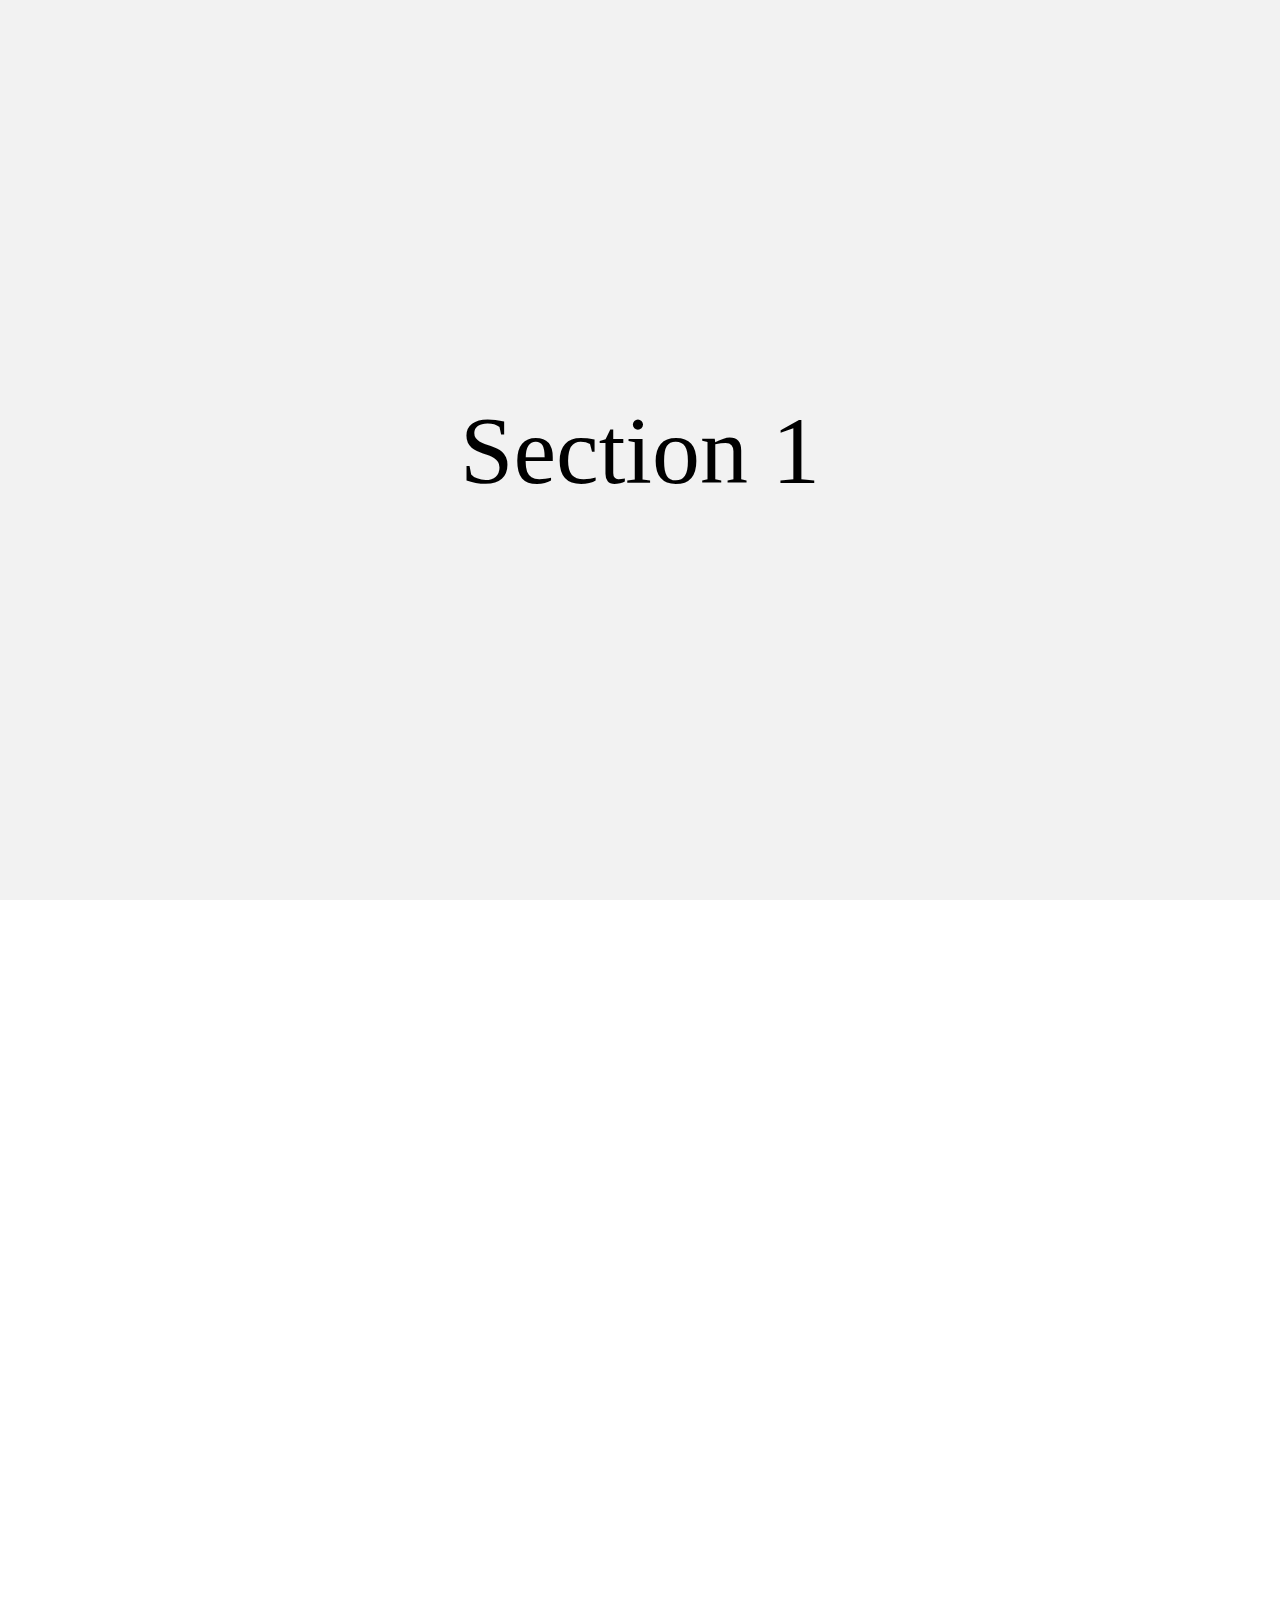
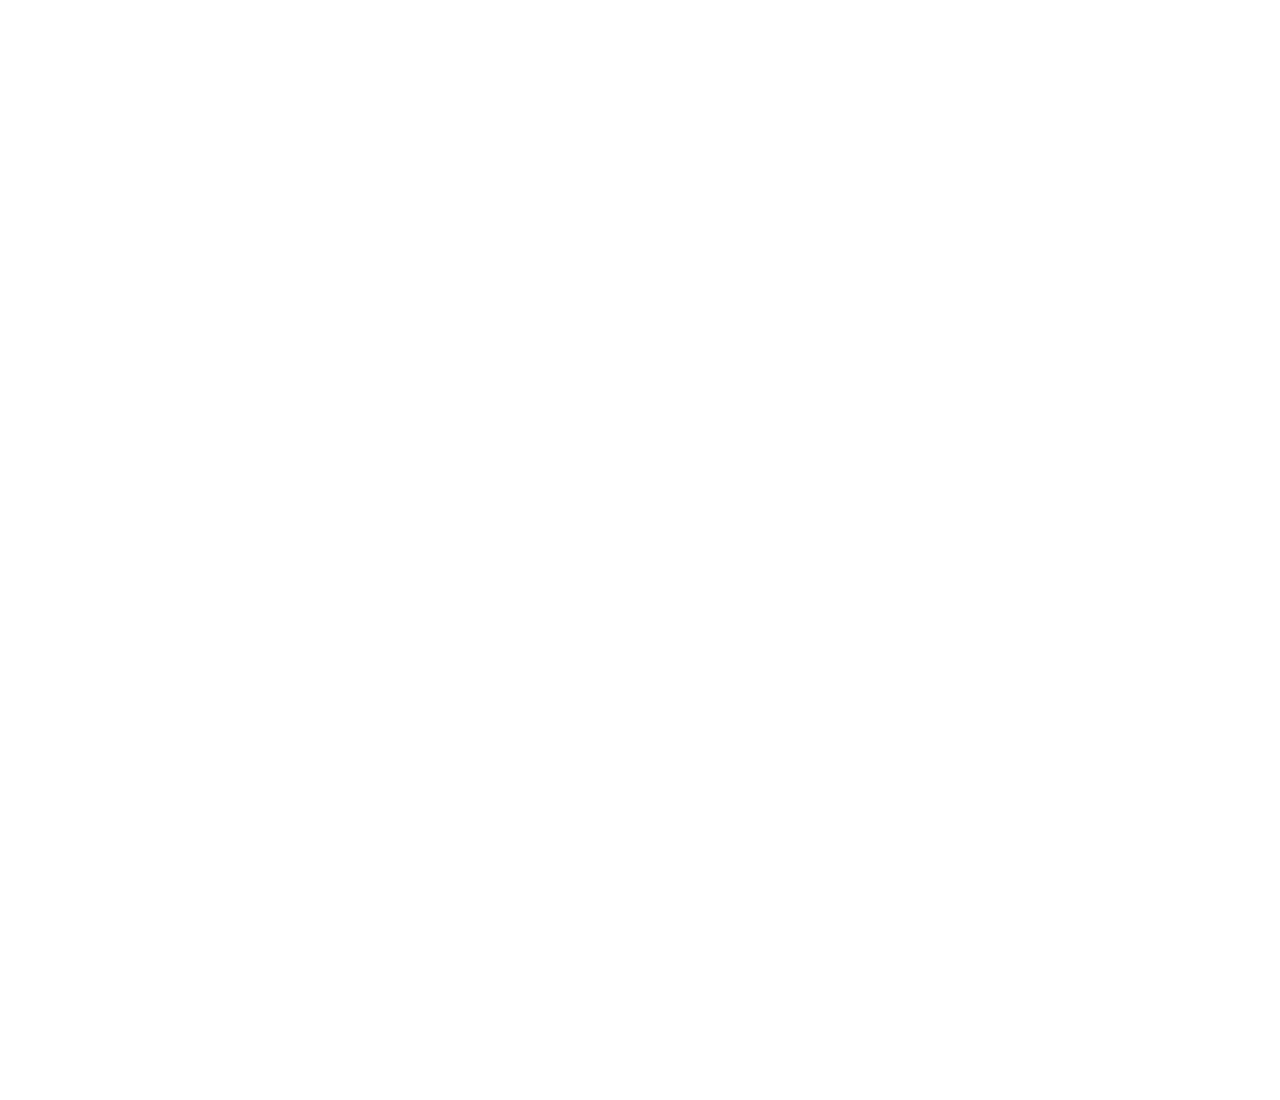
<file: public/full_screen_scroll.html>
<!DOCTYPE html>
<html>
<head>
    <link rel="stylesheet" type="text/css" href="fullpage.min.css" />
    <script src="http://ajax.googleapis.com/ajax/libs/jquery/1.11.1/jquery.min.js"></script>
    <script src="vendors/easings.min.js"></script>
    <script type="text/javascript" src="fullpage.min.js"></script>

    <script type="text/javascript">
        $(document).ready(function() {
            $('#fullpage').fullpage({
                sectionsColor: ['#f2f2f2', '#4BBFC3', '#7BAABE', 'whitesmoke', '#000'],
            });
        });
    </script>

    <style>
        .section{
            font-size: 6em;
            text-align: center;
        }
    </style>
</head>

<body>
<div id="fullpage">
    <div class="section">Section 1</div>
    <div class="section">
        <div class="slide">Section 2 Slide 1</div>
        <div class="slide">Section 2 Slide 2</div>
        <div class="slide">Section 2 Slide 3</div>
    </div>
    <div class="section">Section 3</div>
</div>
</body>
</html>
</file>
